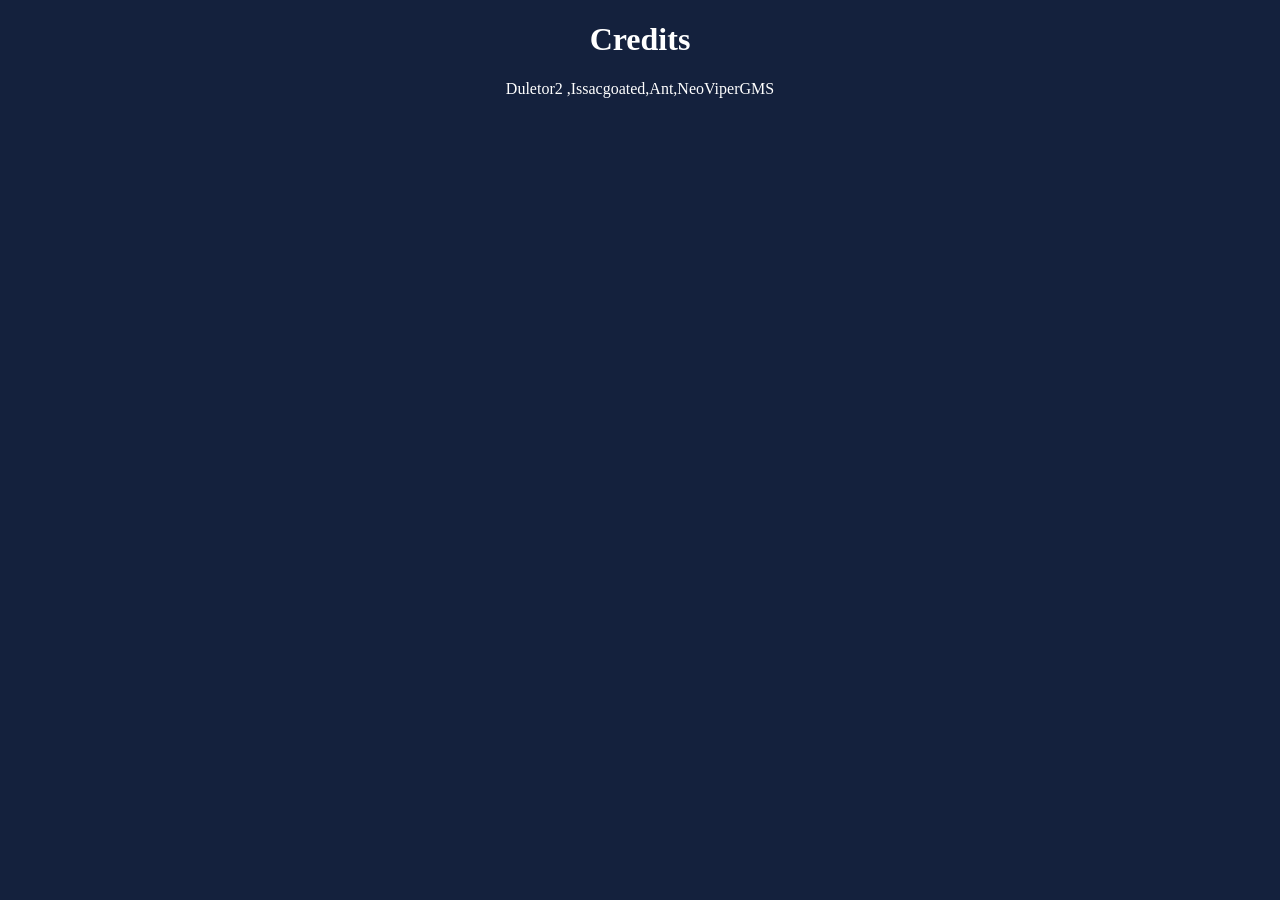
<file: Credits.html>
<!DOCTYPE html>
<center>
<html lang="en-US"style="background-color:#14213d">
<body>
   <h1 style="color:white">Credits</h1>
   <p style="color:white">Duletor2 ,Issacgoated,Ant,NeoViperGMS</p>
</html>
</body>
</file>
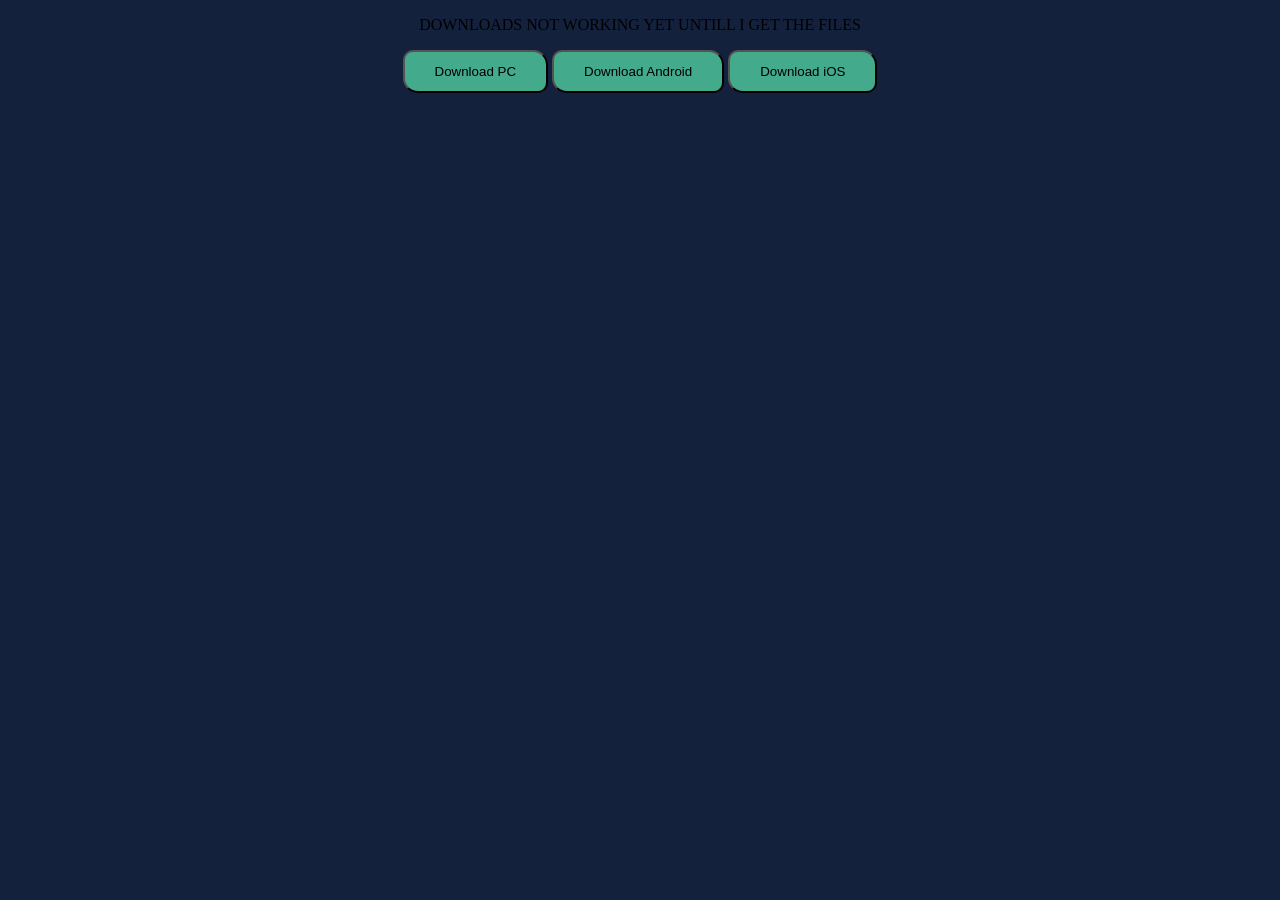
<file: Downloads.html>
<!DOCTYPE html>
<html>
<center>
<body style="background-color:#14213d">

<p> DOWNLOADS NOT WORKING YET UNTILL I GET THE FILES</p>
<a href="RatelyGDPS.exe">
     <button style="background-color:#43aa8b; padding:12px 30px; border-radius:10px 15px">Download PC</button>
<a href="RatelyGDPS.apk">
    <button style="background-color:#43aa8b; padding:12px 30px; border-radius:10px 15px">Download Android</button>
<a href="RatelyGDPS.ipa">
     <button style="background-color:#43aa8b; padding:12px 30px; border-radius:10px 15px">Download iOS</button>
</html>
</body>
</file>
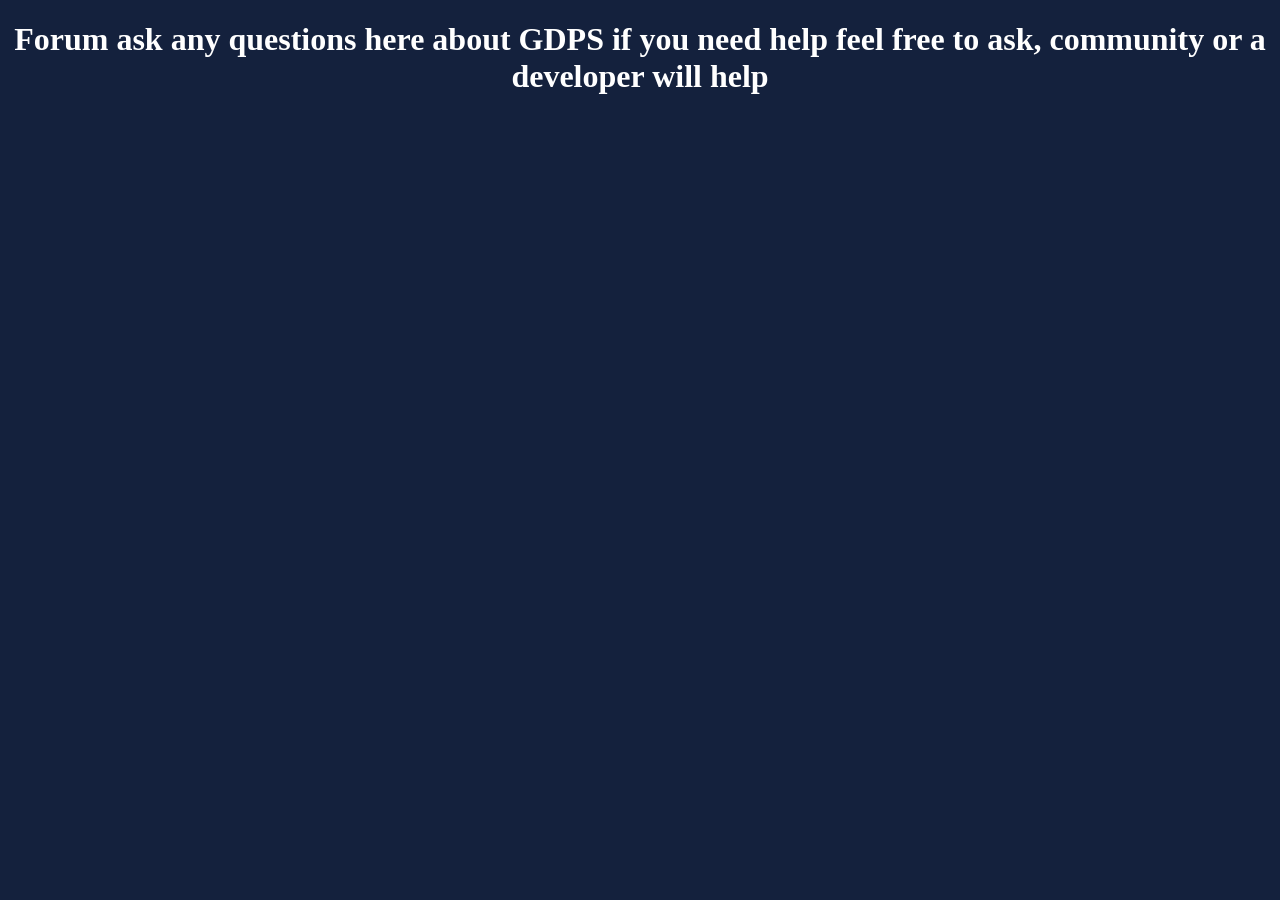
<file: Forum.html>
<!DOCTYPE html>
<html>
<head>
<body style="background-color:#14213d">
<script src="https://giscus.app/client.js"
        data-repo="Duletor/RatelyGDPS-site"
        data-repo-id="R_kgDOTMuWDg"
        data-category-id="DIC_kwDOTMuWDs4DAe9Z"
        data-mapping="pathname"
        data-strict="0"
        data-reactions-enabled="1"
        data-emit-metadata="0"
        data-input-position="bottom"
        data-theme="dark"
        data-lang="en"
        crossorigin="anonymous"
        async>
</script>
<center>
<h1 style="color:white">Forum ask any questions here about GDPS if you need help feel free to ask, community or a developer will help</h1>
</center>
</file>
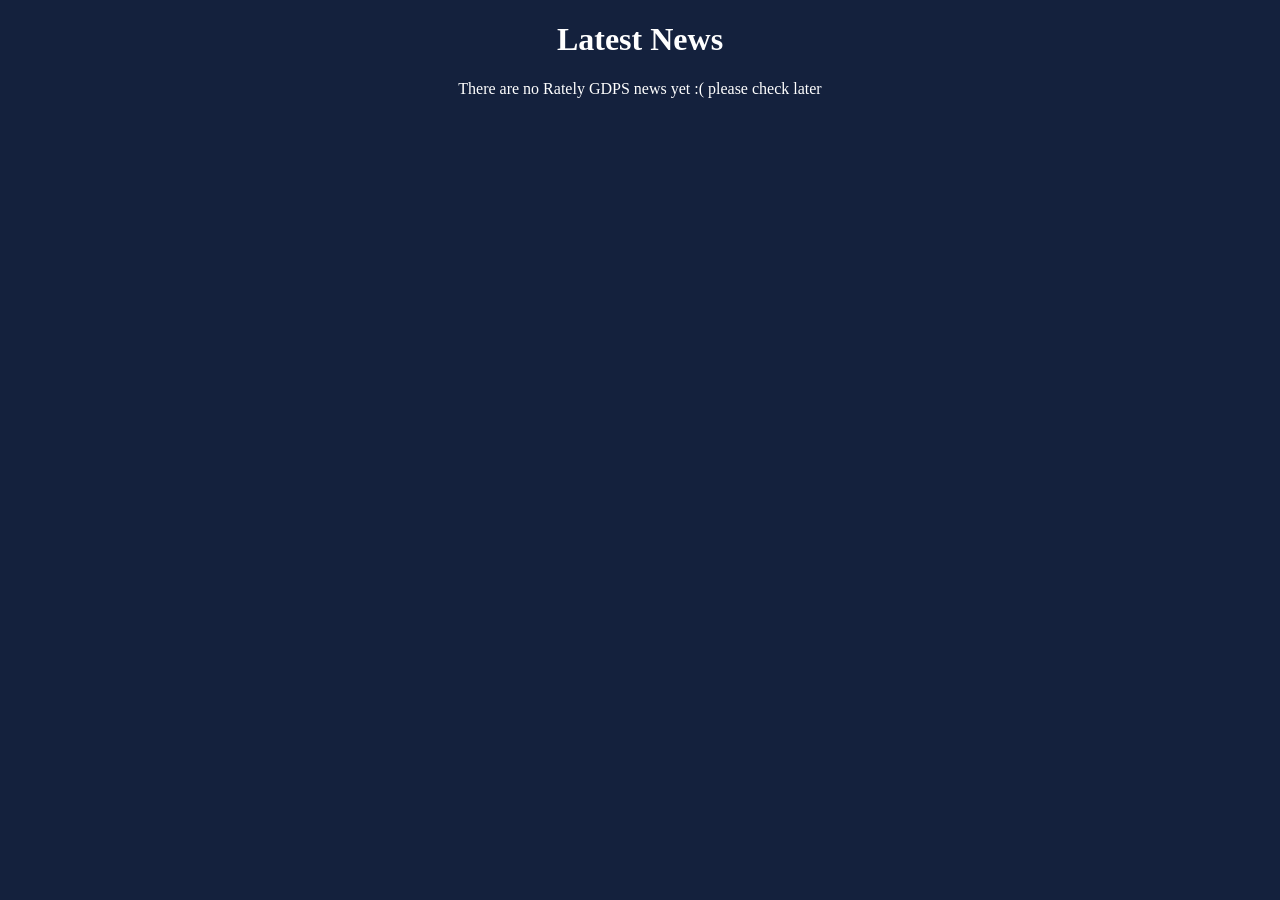
<file: News.html>
<!DOCTYPE html>
<html style="background-color:#14213d">
<head>
<body>
<center>
<h1 style="color:white"> Latest News</h1>
<p style="color:white">There are no Rately GDPS news yet :( please check later </p>
</file>
